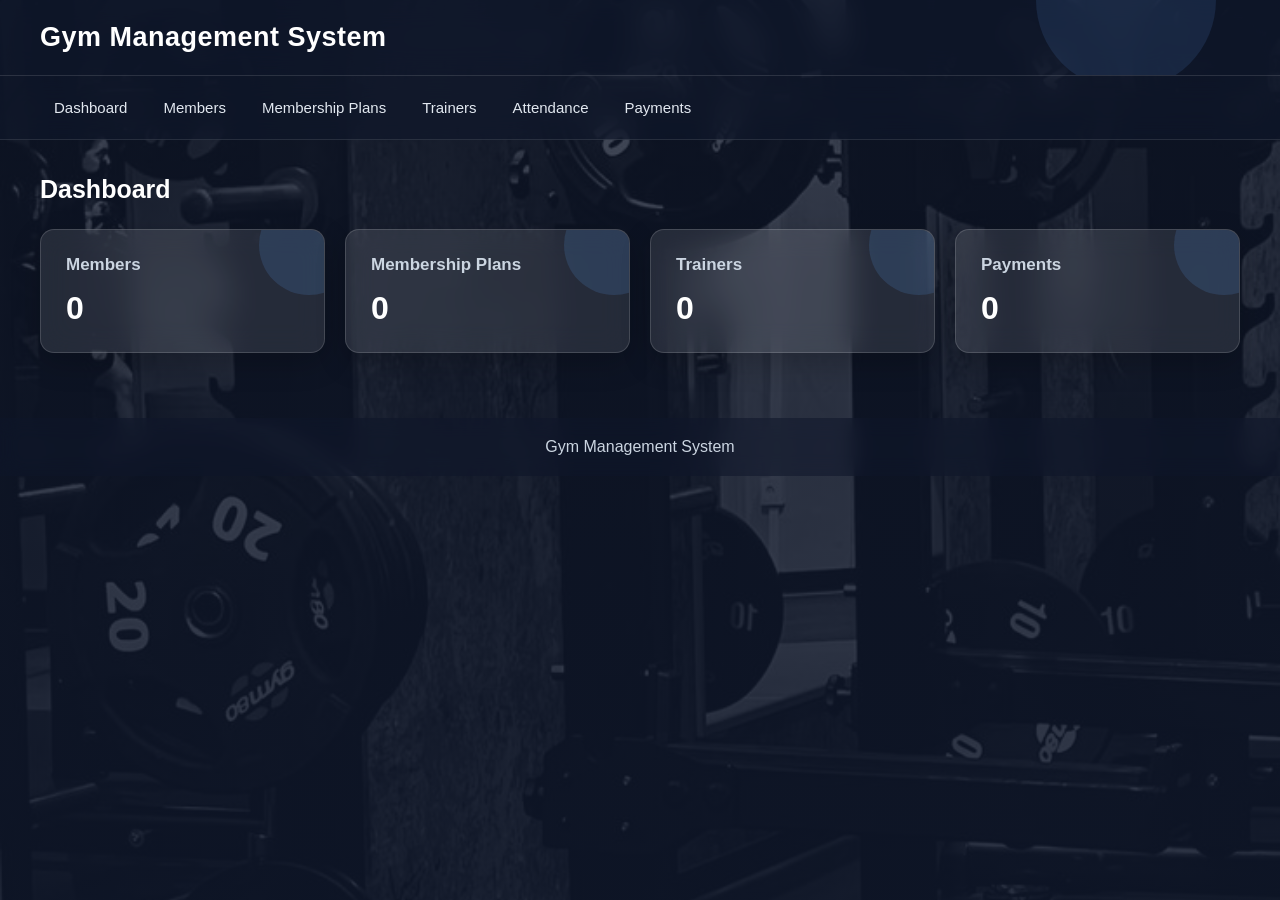
<file: index.html>
<!DOCTYPE html>
<html lang="en">
<head>
    <meta charset="UTF-8">
    <meta name="viewport" content="width=device-width, initial-scale=1.0">
    <title>Gym Management System</title>

    <link rel="stylesheet" href="css/style.css">
</head>

<body>

    <header>
        <h1>Gym Management System</h1>
    </header>

    <nav>
        <a href="index.html">Dashboard</a>
        <a href="members.html">Members</a>
        <a href="plans.html">Membership Plans</a>
        <a href="trainers.html">Trainers</a>
        <a href="attendance.html">Attendance</a>
        <a href="payments.html">Payments</a>
    </nav>

    <main>
        <h2>Dashboard</h2>

        <div class="dashboard">
            <div class="card">
                <h3>Members</h3>
                <p id="memberCount">0</p>
            </div>

            <div class="card">
                <h3>Membership Plans</h3>
                <p id="planCount">0</p>
            </div>

            <div class="card">
                <h3>Trainers</h3>
                <p id="trainerCount">0</p>
            </div>

            <div class="card">
                <h3>Payments</h3>
                <p id="paymentCount">0</p>
            </div>
        </div>
    </main>

    <footer>
        <p>Gym Management System</p>
    </footer>
<script src="js/dashboard.js"></script>

</body>
</html>
</file>
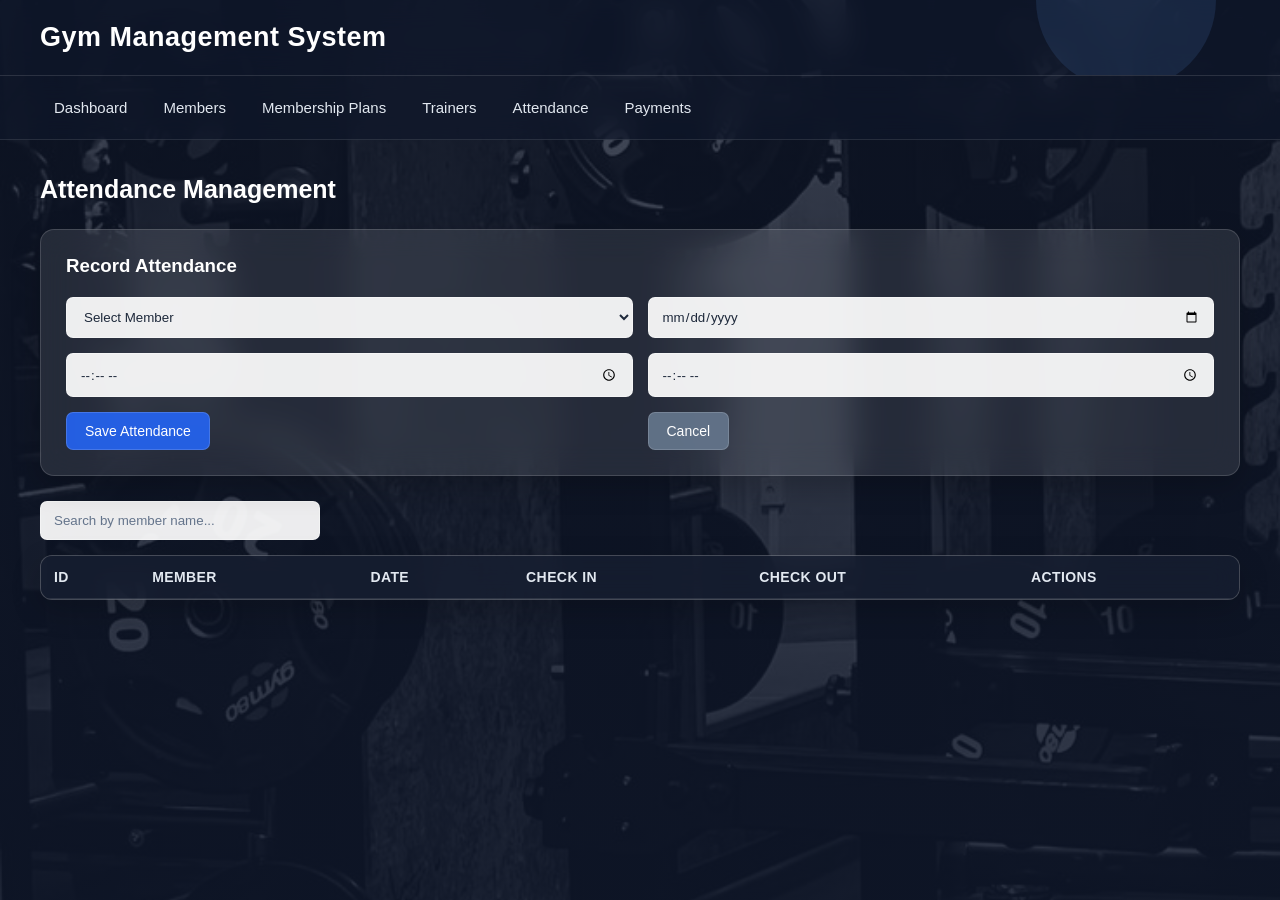
<file: attendance.html>
<!DOCTYPE html>
<html lang="en">
<head>
    <meta charset="UTF-8">
    <meta name="viewport" content="width=device-width, initial-scale=1.0">
    <title>Attendance - Gym Management System</title>

    <link rel="stylesheet" href="css/style.css">
</head>

<body>

    <header>
        <h1>Gym Management System</h1>
    </header>

    <nav>
        <a href="index.html">Dashboard</a>
        <a href="members.html">Members</a>
        <a href="plans.html">Membership Plans</a>
        <a href="trainers.html">Trainers</a>
        <a href="attendance.html">Attendance</a>
        <a href="payments.html">Payments</a>
    </nav>

    <main>

        <h2>Attendance Management</h2>

        <!-- Attendance Form -->
        <section class="form-section">

            <h3>Record Attendance</h3>

            <form id="attendanceForm">

                <input type="hidden" id="attendance_id">

                <select id="member_id" required>
                    <option value="">Select Member</option>
                </select>

                <input
                    type="date"
                    id="attendance_date"
                    required
                >

                <input
                    type="time"
                    id="check_in_time"
                    required
                >

                <input
                    type="time"
                    id="check_out_time"
                >

                <button type="submit">
                    Save Attendance
                </button>

                <button type="button" id="cancelBtn">
                    Cancel
                </button>

            </form>

        </section>

        <!-- Search -->
        <section class="search-section">

            <input
                type="text"
                id="searchInput"
                placeholder="Search by member name..."
            >

        </section>

        <!-- Attendance Table -->
        <section>

            <table>

                <thead>
                    <tr>
                        <th>ID</th>
                        <th>Member</th>
                        <th>Date</th>
                        <th>Check In</th>
                        <th>Check Out</th>
                        <th>Actions</th>
                    </tr>
                </thead>

                <tbody id="attendanceTableBody">
                    <!-- Attendance records will be loaded here -->
                </tbody>

            </table>

        </section>

    </main>

    <script src="js/attendance.js"></script>

</body>
</html>
</file>
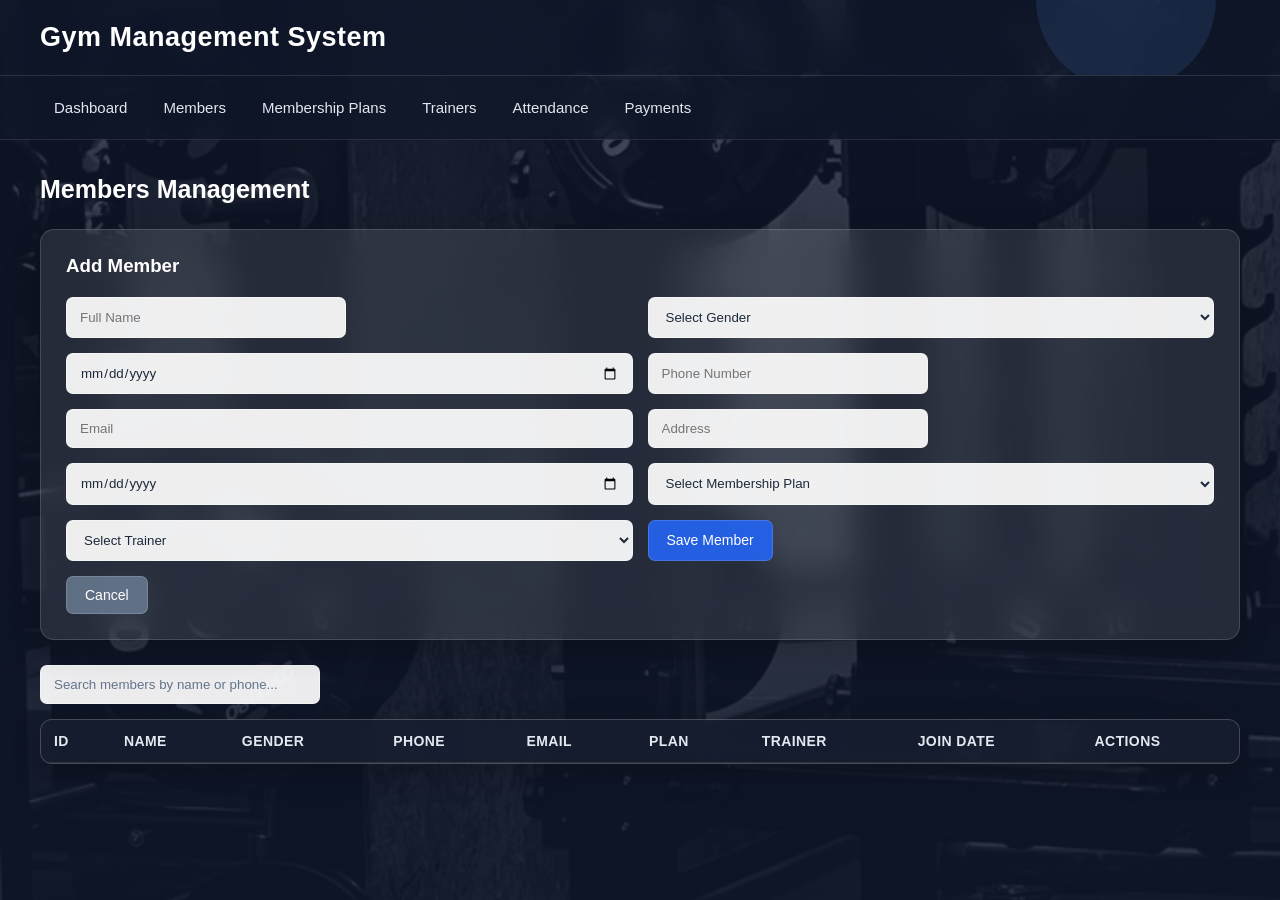
<file: members.html>
<!DOCTYPE html>
<html lang="en">
<head>
    <meta charset="UTF-8">
    <meta name="viewport" content="width=device-width, initial-scale=1.0">
    <title>Members - Gym Management System</title>

    <link rel="stylesheet" href="css/style.css">
</head>

<body>

    <header>
        <h1>Gym Management System</h1>
    </header>

    <nav>
        <a href="index.html">Dashboard</a>
        <a href="members.html">Members</a>
        <a href="plans.html">Membership Plans</a>
        <a href="trainers.html">Trainers</a>
        <a href="attendance.html">Attendance</a>
        <a href="payments.html">Payments</a>
    </nav>

    <main>

        <h2>Members Management</h2>

        <!-- Add Member Form -->
        <section class="form-section">

            <h3>Add Member</h3>

            <form id="memberForm">

                <input type="hidden" id="member_id">

                <input
                    type="text"
                    id="full_name"
                    placeholder="Full Name"
                    required
                >

                <select id="gender" required>
                    <option value="">Select Gender</option>
                    <option value="Male">Male</option>
                    <option value="Female">Female</option>
                    <option value="Other">Other</option>
                </select>

                <input
                    type="date"
                    id="date_of_birth"
                    required
                >

                <input
                    type="text"
                    id="phone"
                    placeholder="Phone Number"
                    required
                >

                <input
                    type="email"
                    id="email"
                    placeholder="Email"
                >

                <input
                    type="text"
                    id="address"
                    placeholder="Address"
                >

                <input
                    type="date"
                    id="join_date"
                    required
                >

                <select id="plan_id" required>
                    <option value="">Select Membership Plan</option>
                </select>

                <select id="trainer_id">
                    <option value="">Select Trainer</option>
                </select>

                <button type="submit">Save Member</button>

                <button type="button" id="cancelBtn">
                    Cancel
                </button>

            </form>

        </section>


        <!-- Search -->
        <section class="search-section">

            <input
                type="text"
                id="searchInput"
                placeholder="Search members by name or phone..."
            >

        </section>


        <!-- Members Table -->
        <section>

            <table>

                <thead>
                    <tr>
                        <th>ID</th>
                        <th>Name</th>
                        <th>Gender</th>
                        <th>Phone</th>
                        <th>Email</th>
                        <th>Plan</th>
                        <th>Trainer</th>
                        <th>Join Date</th>
                        <th>Actions</th>
                    </tr>
                </thead>

                <tbody id="membersTableBody">

                    <!-- Members will be loaded here -->

                </tbody>

            </table>

        </section>

    </main>

    <script src="js/members.js"></script>

</body>
</html>
</file>
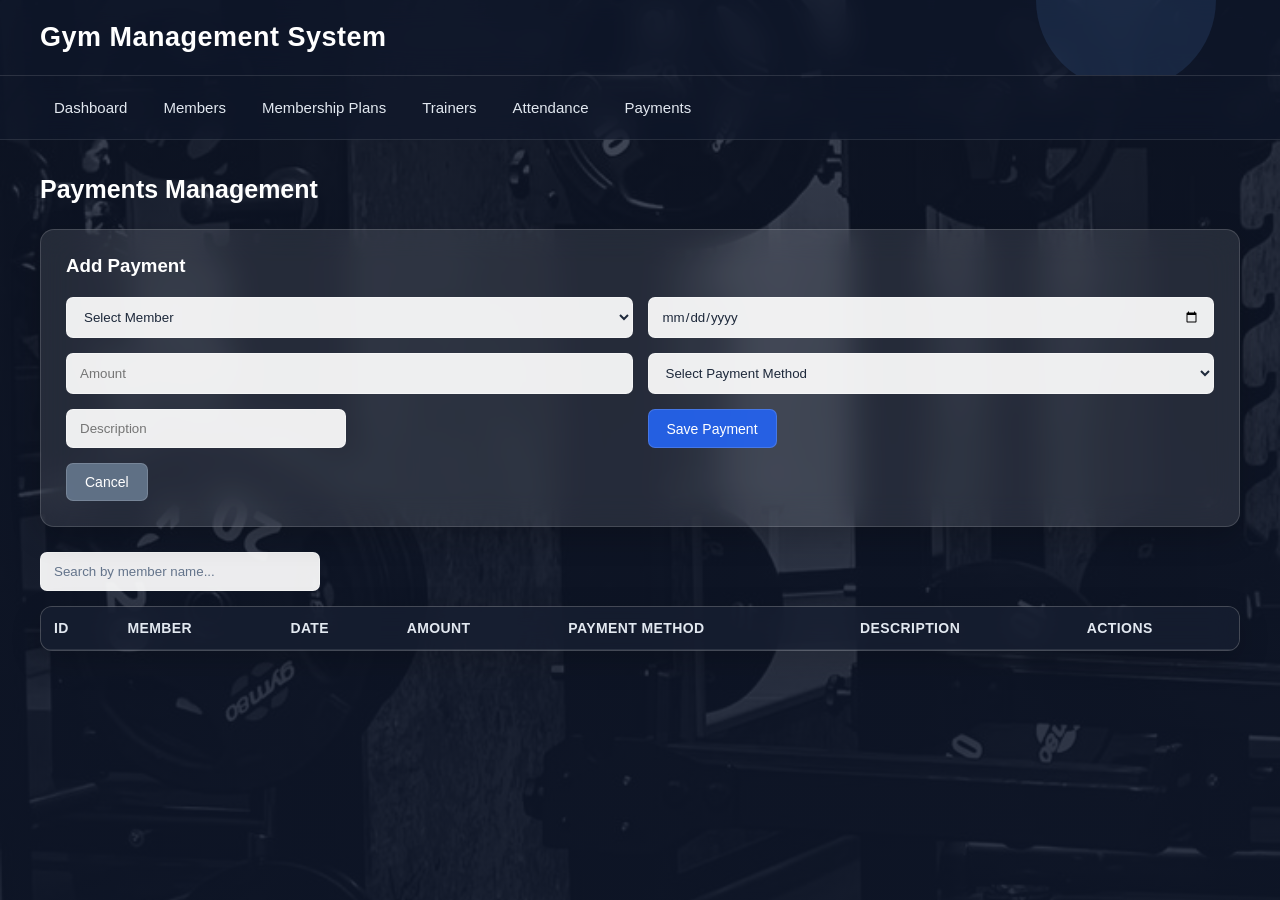
<file: payments.html>
<!DOCTYPE html>
<html lang="en">
<head>
    <meta charset="UTF-8">
    <meta name="viewport" content="width=device-width, initial-scale=1.0">
    <title>Payments - Gym Management System</title>

    <link rel="stylesheet" href="css/style.css">
</head>

<body>

    <header>
        <h1>Gym Management System</h1>
    </header>

    <nav>
        <a href="index.html">Dashboard</a>
        <a href="members.html">Members</a>
        <a href="plans.html">Membership Plans</a>
        <a href="trainers.html">Trainers</a>
        <a href="attendance.html">Attendance</a>
        <a href="payments.html">Payments</a>
    </nav>

    <main>

        <h2>Payments Management</h2>

        <!-- Payment Form -->
        <section class="form-section">

            <h3>Add Payment</h3>

            <form id="paymentForm">

                <input type="hidden" id="payment_id">

                <select id="member_id" required>
                    <option value="">Select Member</option>
                </select>

                <input
                    type="date"
                    id="payment_date"
                    required
                >

                <input
                    type="number"
                    id="amount"
                    placeholder="Amount"
                    min="0"
                    step="0.01"
                    required
                >

                <select id="payment_method" required>
                    <option value="">Select Payment Method</option>
                    <option value="Cash">Cash</option>
                    <option value="Card">Card</option>
                    <option value="Bank Transfer">Bank Transfer</option>
                </select>

                <input
                    type="text"
                    id="description"
                    placeholder="Description"
                >

                <button type="submit">
                    Save Payment
                </button>

                <button type="button" id="cancelBtn">
                    Cancel
                </button>

            </form>

        </section>

        <!-- Search -->
        <section class="search-section">

            <input
                type="text"
                id="searchInput"
                placeholder="Search by member name..."
            >

        </section>

        <!-- Payments Table -->
        <section>

            <table>

                <thead>
                    <tr>
                        <th>ID</th>
                        <th>Member</th>
                        <th>Date</th>
                        <th>Amount</th>
                        <th>Payment Method</th>
                        <th>Description</th>
                        <th>Actions</th>
                    </tr>
                </thead>

                <tbody id="paymentsTableBody">
                    <!-- Payments will be loaded here -->
                </tbody>

            </table>

        </section>

    </main>

    <script src="js/payments.js"></script>

</body>
</html>
</file>
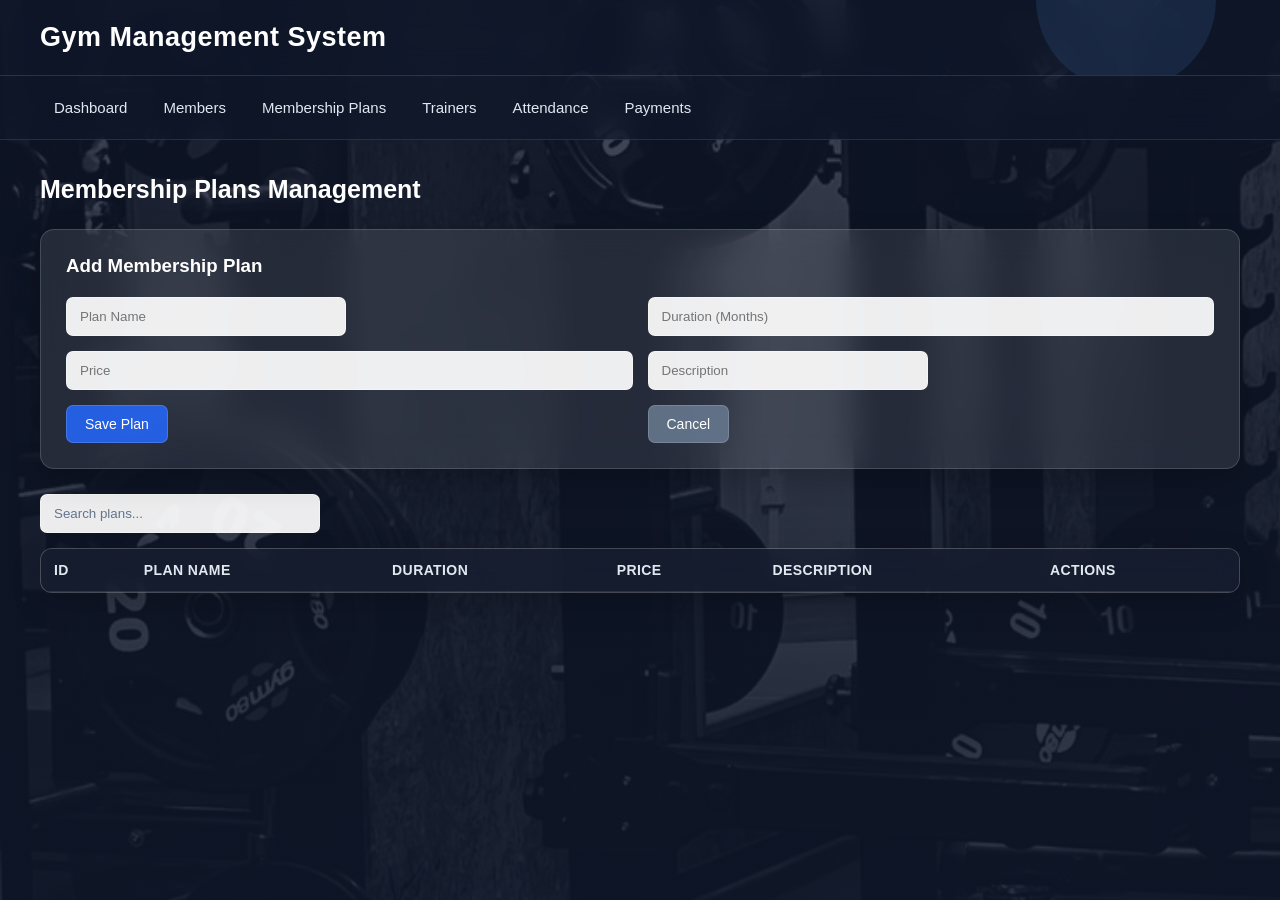
<file: plans.html>
<!DOCTYPE html>
<html lang="en">
<head>
    <meta charset="UTF-8">
    <meta name="viewport" content="width=device-width, initial-scale=1.0">
    <title>Membership Plans - Gym Management System</title>

    <link rel="stylesheet" href="css/style.css">
</head>

<body>

    <header>
        <h1>Gym Management System</h1>
    </header>

    <nav>
        <a href="index.html">Dashboard</a>
        <a href="members.html">Members</a>
        <a href="plans.html">Membership Plans</a>
        <a href="trainers.html">Trainers</a>
        <a href="attendance.html">Attendance</a>
        <a href="payments.html">Payments</a>
    </nav>

    <main>

        <h2>Membership Plans Management</h2>

        <!-- Plan Form -->
        <section class="form-section">

            <h3>Add Membership Plan</h3>

            <form id="planForm">

                <input type="hidden" id="plan_id">

                <input
                    type="text"
                    id="plan_name"
                    placeholder="Plan Name"
                    required
                >

                <input
                    type="number"
                    id="duration_months"
                    placeholder="Duration (Months)"
                    min="1"
                    required
                >

                <input
                    type="number"
                    id="price"
                    placeholder="Price"
                    min="0"
                    step="0.01"
                    required
                >

                <input
                    type="text"
                    id="description"
                    placeholder="Description"
                >

                <button type="submit">
                    Save Plan
                </button>

                <button type="button" id="cancelBtn">
                    Cancel
                </button>

            </form>

        </section>


        <!-- Search -->
        <section class="search-section">

            <input
                type="text"
                id="searchInput"
                placeholder="Search plans..."
            >

        </section>


        <!-- Plans Table -->
        <section>

            <table>

                <thead>
                    <tr>
                        <th>ID</th>
                        <th>Plan Name</th>
                        <th>Duration</th>
                        <th>Price</th>
                        <th>Description</th>
                        <th>Actions</th>
                    </tr>
                </thead>

                <tbody id="plansTableBody">

                    <!-- Plans will be loaded here -->

                </tbody>

            </table>

        </section>

    </main>

    <script src="js/plans.js"></script>

</body>
</html>
</file>
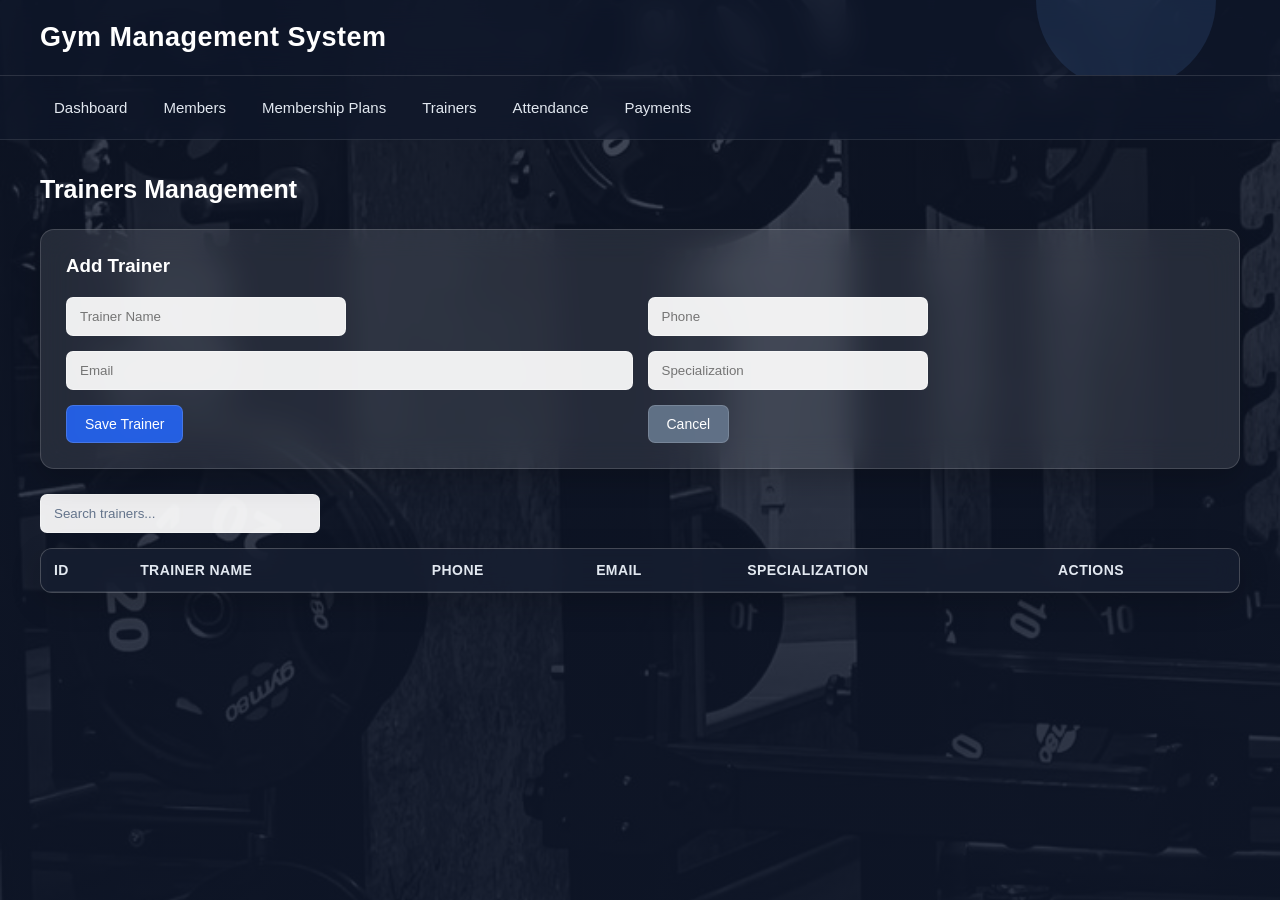
<file: trainers.html>
<!DOCTYPE html>
<html lang="en">
<head>
    <meta charset="UTF-8">
    <meta name="viewport" content="width=device-width, initial-scale=1.0">
    <title>Trainers - Gym Management System</title>

    <link rel="stylesheet" href="css/style.css">
</head>

<body>

    <header>
        <h1>Gym Management System</h1>
    </header>

    <nav>
        <a href="index.html">Dashboard</a>
        <a href="members.html">Members</a>
        <a href="plans.html">Membership Plans</a>
        <a href="trainers.html">Trainers</a>
        <a href="attendance.html">Attendance</a>
        <a href="payments.html">Payments</a>
    </nav>

    <main>

        <h2>Trainers Management</h2>

        <!-- Trainer Form -->
        <section class="form-section">

            <h3>Add Trainer</h3>

            <form id="trainerForm">

                <input type="hidden" id="trainer_id">

                <input
                    type="text"
                    id="trainer_name"
                    placeholder="Trainer Name"
                    required
                >

                <input
                    type="text"
                    id="phone"
                    placeholder="Phone"
                >

                <input
                    type="email"
                    id="email"
                    placeholder="Email"
                >

                <input
                    type="text"
                    id="specialization"
                    placeholder="Specialization"
                >

                <button type="submit">
                    Save Trainer
                </button>

                <button type="button" id="cancelBtn">
                    Cancel
                </button>

            </form>

        </section>

        <!-- Search -->
        <section class="search-section">

            <input
                type="text"
                id="searchInput"
                placeholder="Search trainers..."
            >

        </section>

        <!-- Trainers Table -->
        <section>

            <table>

                <thead>
                    <tr>
                        <th>ID</th>
                        <th>Trainer Name</th>
                        <th>Phone</th>
                        <th>Email</th>
                        <th>Specialization</th>
                        <th>Actions</th>
                    </tr>
                </thead>

                <tbody id="trainersTableBody">
                    <!-- Trainers will be loaded here -->
                </tbody>

            </table>

        </section>

    </main>

    <script src="js/trainers.js"></script>

</body>
</html>
</file>
<file: css/style.css>
* {
    margin: 0;
    padding: 0;
    box-sizing: border-box;
}

html {
    scroll-behavior: smooth;
}

body {
    font-family: Arial, sans-serif;
    color: #f8fafc;

    /* Add your image later */
    background:
        linear-gradient(rgba(15, 23, 42, 0.78), rgba(15, 23, 42, 0.88)),
        url("../images/gym-background.jpg");

    background-size: cover;
    background-position: center;
    background-attachment: fixed;
    min-height: 100vh;
}

/* =========================
   HEADER
========================= */

header {
    background: rgba(15, 23, 42, 0.72);
    backdrop-filter: blur(14px);
    -webkit-backdrop-filter: blur(14px);

    color: white;
    padding: 22px 40px;

    border-bottom: 1px solid rgba(255, 255, 255, 0.12);
}

header h1 {
    font-size: 27px;
    letter-spacing: 0.5px;
}

/* =========================
   NAVIGATION
========================= */
nav {
    background: rgba(15, 23, 42, 0.62);
    backdrop-filter: blur(14px);
    -webkit-backdrop-filter: blur(14px);
    padding: 14px 40px;
    border-bottom: 1px solid rgba(255, 255, 255, 0.10);
    display: flex;
    flex-wrap: wrap;
    gap: 8px;
}

nav a {
    display: inline-block;
    color: #e2e8f0;
    text-decoration: none;
    padding: 9px 14px;
    border-radius: 7px;
    font-size: 15px;
    transition: all 0.25s ease;
}

nav a:hover {
    color: white;
    background: rgba(96, 165, 250, 0.18);
    transform: translateY(-2px);
}

nav a:active {
    transform: translateY(0);
}

/* =========================
   MAIN CONTENT
========================= */

main {
    padding: 35px 40px;
    max-width: 1400px;
    margin: auto;
}

main h2 {
    margin-bottom: 25px;
    font-size: 25px;
    color: white;
}

/* =========================
   DASHBOARD
========================= */

.dashboard {
    display: grid;
    grid-template-columns: repeat(4, 1fr);
    gap: 20px;
}

.card {
    background: rgba(255, 255, 255, 0.10);
    backdrop-filter: blur(14px);
    -webkit-backdrop-filter: blur(14px);

    padding: 25px;

    border-radius: 14px;

    border: 1px solid rgba(255, 255, 255, 0.15);

    box-shadow: 0 10px 30px rgba(0, 0, 0, 0.20);

    transition: transform 0.3s ease,
                box-shadow 0.3s ease,
                background 0.3s ease;
}

.card:hover {
    transform: translateY(-6px);

    background: rgba(255, 255, 255, 0.14);

    box-shadow: 0 15px 35px rgba(0, 0, 0, 0.30);
}

.card h3 {
    margin-bottom: 15px;
    font-size: 17px;
    color: #cbd5e1;
}

.card p {
    font-size: 32px;
    font-weight: bold;
    color: white;
}

/* =========================
   FORM SECTION
========================= */

.form-section {
    background: rgba(255, 255, 255, 0.10);

    backdrop-filter: blur(16px);
    -webkit-backdrop-filter: blur(16px);

    padding: 25px;
    margin-bottom: 25px;

    border-radius: 14px;

    border: 1px solid rgba(255, 255, 255, 0.15);

    box-shadow: 0 10px 30px rgba(0, 0, 0, 0.20);
}

.form-section h3 {
    margin-bottom: 20px;
    color: white;
}

form {
    display: grid;
    grid-template-columns: repeat(2, 1fr);
    gap: 15px;
}

form input,
form select,
form textarea {
    width: 100%;

    padding: 11px 13px;

    background: rgba(255, 255, 255, 0.92);

    color: #1e293b;

    border: 1px solid rgba(255, 255, 255, 0.4);

    border-radius: 7px;

    outline: none;

    font-family: Arial, sans-serif;

    transition: all 0.25s ease;
}

form input:focus,
form select:focus,
form textarea:focus {
    border-color: #60a5fa;

    box-shadow: 0 0 0 3px rgba(96, 165, 250, 0.20);
}

form textarea {
    min-height: 80px;
    resize: vertical;
}

form button {
    width: fit-content;
}

/* =========================
   SEARCH
========================= */

.search-section {
    margin-bottom: 15px;
}

input[type="text"] {
    padding: 11px 13px;

    width: 280px;

    background: rgba(255, 255, 255, 0.92);

    color: #1e293b;

    border: 1px solid rgba(255, 255, 255, 0.4);

    border-radius: 7px;

    outline: none;

    transition: all 0.25s ease;
}

input[type="text"]:focus {
    border-color: #60a5fa;

    box-shadow: 0 0 0 3px rgba(96, 165, 250, 0.20);
}

/* =========================
   ALL BUTTONS
========================= */

button {
    background: rgba(37, 99, 235, 0.95);

    color: white;

    border: 1px solid rgba(255, 255, 255, 0.15);

    padding: 10px 18px;

    border-radius: 7px;

    cursor: pointer;

    margin-right: 8px;

    font-size: 14px;

    transition:
        transform 0.2s ease,
        background 0.2s ease,
        box-shadow 0.2s ease;
}

button:hover {
    background: #3b82f6;

    transform: translateY(-2px);

    box-shadow: 0 6px 18px rgba(37, 99, 235, 0.35);
}

button:active {
    transform: translateY(0);
    box-shadow: none;
}

/* =========================
   EDIT BUTTON
========================= */

.edit-btn {
    background: rgba(37, 99, 235, 0.95);
}

.edit-btn:hover {
    background: #3b82f6;
}

/* =========================
   DELETE BUTTON
========================= */

.delete-btn {
    background: rgba(220, 38, 38, 0.92);
}

.delete-btn:hover {
    background: #ef4444;

    box-shadow: 0 6px 18px rgba(220, 38, 38, 0.30);
}

/* =========================
   CANCEL BUTTON
========================= */

#cancelBtn {
    background: rgba(100, 116, 139, 0.95);
}

#cancelBtn:hover {
    background: #64748b;

    box-shadow: 0 6px 18px rgba(100, 116, 139, 0.30);
}

/* =========================
   TABLE
========================= */

table {
    width: 100%;

    border-collapse: separate;
    border-spacing: 0;

    background: rgba(255, 255, 255, 0.10);

    backdrop-filter: blur(14px);
    -webkit-backdrop-filter: blur(14px);

    margin-top: 10px;

    border-radius: 12px;

    overflow: hidden;

    border: 1px solid rgba(255, 255, 255, 0.14);

    box-shadow: 0 10px 30px rgba(0, 0, 0, 0.18);
}

th,
td {
    padding: 13px;

    text-align: left;

    border-bottom: 1px solid rgba(255, 255, 255, 0.10);
}

th {
    background: rgba(15, 23, 42, 0.72);

    color: #e2e8f0;

    font-size: 14px;
}

td {
    color: #f1f5f9;
}

tr {
    transition: background 0.2s ease;
}

tr:hover {
    background: rgba(255, 255, 255, 0.08);
}

td button {
    margin-bottom: 5px;
}

/* =========================
   FOOTER
========================= */

footer {
    text-align: center;

    padding: 20px;

    margin-top: 30px;

    color: #cbd5e1;

    background: rgba(15, 23, 42, 0.55);

    backdrop-filter: blur(10px);
}

/* =========================
   RESPONSIVE
========================= */

@media (max-width: 900px) {

    .dashboard {
        grid-template-columns: repeat(2, 1fr);
    }

    nav a {
        display: inline-block;
        margin-bottom: 10px;
    }
}

@media (max-width: 700px) {

    form {
        grid-template-columns: 1fr;
    }

    input[type="text"] {
        width: 100%;
    }
}

@media (max-width: 600px) {

    .dashboard {
        grid-template-columns: 1fr;
    }

    main {
        padding: 20px;
    }

    header {
        padding: 20px;
    }

    nav {
        padding: 15px 20px;
    }

    table {
        display: block;
        overflow-x: auto;
        font-size: 13px;
    }
}

/* Dashboard Improvements */

.dashboard .card {
    position: relative;
    overflow: hidden;
}

.dashboard .card::before {
    content: "";
    position: absolute;
    width: 100px;
    height: 100px;
    background: rgba(96, 165, 250, 0.15);
    border-radius: 50%;
    top: -35px;
    right: -35px;
    transition: 0.3s ease;
}

.dashboard .card:hover::before {
    transform: scale(1.4);
}

.dashboard .card h3 {
    position: relative;
    z-index: 1;
}

.dashboard .card p {
    position: relative;
    z-index: 1;
    margin-top: 5px;
}

/* Form and Search UI */

.form-section {
    transition: transform 0.25s ease, box-shadow 0.25s ease;
}

.form-section:hover {
    box-shadow: 0 14px 35px rgba(0, 0, 0, 0.25);
}

.search-section {
    display: flex;
    align-items: center;
    gap: 10px;
    flex-wrap: wrap;
}

.search-section input {
    margin-bottom: 0;
}

.search-section input::placeholder {
    color: #64748b;
}

/* Better select appearance */
form select {
    cursor: pointer;
}

/* Input hover */
form input:hover,
form select:hover,
form textarea:hover,
.search-section input:hover {
    border-color: rgba(96, 165, 250, 0.7);
}

/* Button focus */
button:focus {
    outline: none;
    box-shadow: 0 0 0 3px rgba(96, 165, 250, 0.25);
}

/* Table Improvements */

table {
    transition: box-shadow 0.3s ease, transform 0.3s ease;
}

table:hover {
    box-shadow: 0 14px 35px rgba(0, 0, 0, 0.25);
}

th {
    text-transform: uppercase;
    letter-spacing: 0.4px;
}

td {
    vertical-align: middle;
}

tbody tr:last-child td {
    border-bottom: none;
}

/* Action buttons */
td .edit-btn,
td .delete-btn {
    min-width: 65px;
}

td .edit-btn:hover {
    transform: translateY(-2px) scale(1.03);
}

td .delete-btn:hover {
    transform: translateY(-2px) scale(1.03);
}

/* Header Improvements */

header {
    position: relative;
    overflow: hidden;
}

header::after {
    content: "";
    position: absolute;
    width: 180px;
    height: 180px;
    border-radius: 50%;
    background: rgba(96, 165, 250, 0.12);
    right: 5%;
    top: -90px;
    transition: transform 0.5s ease;
}

header:hover::after {
    transform: scale(1.2);
}

header h1 {
    position: relative;
    z-index: 1;
    transition: transform 0.25s ease;
}

header h1:hover {
    transform: translateX(4px);
}

/* Page Animation */

main {
    animation: pageFade 0.5s ease;
}

@keyframes pageFade {
    from {
        opacity: 0;
        transform: translateY(10px);
    }

    to {
        opacity: 1;
        transform: translateY(0);
    }
}

/* Smooth form and table appearance */
.form-section,
.search-section,
table {
    animation: contentFade 0.6s ease;
}

@keyframes contentFade {
    from {
        opacity: 0;
    }

    to {
        opacity: 1;
    }
}

/* Smooth link and button transitions */
a,
button,
input,
select,
textarea {
    transition: all 0.25s ease;
}
</file>
